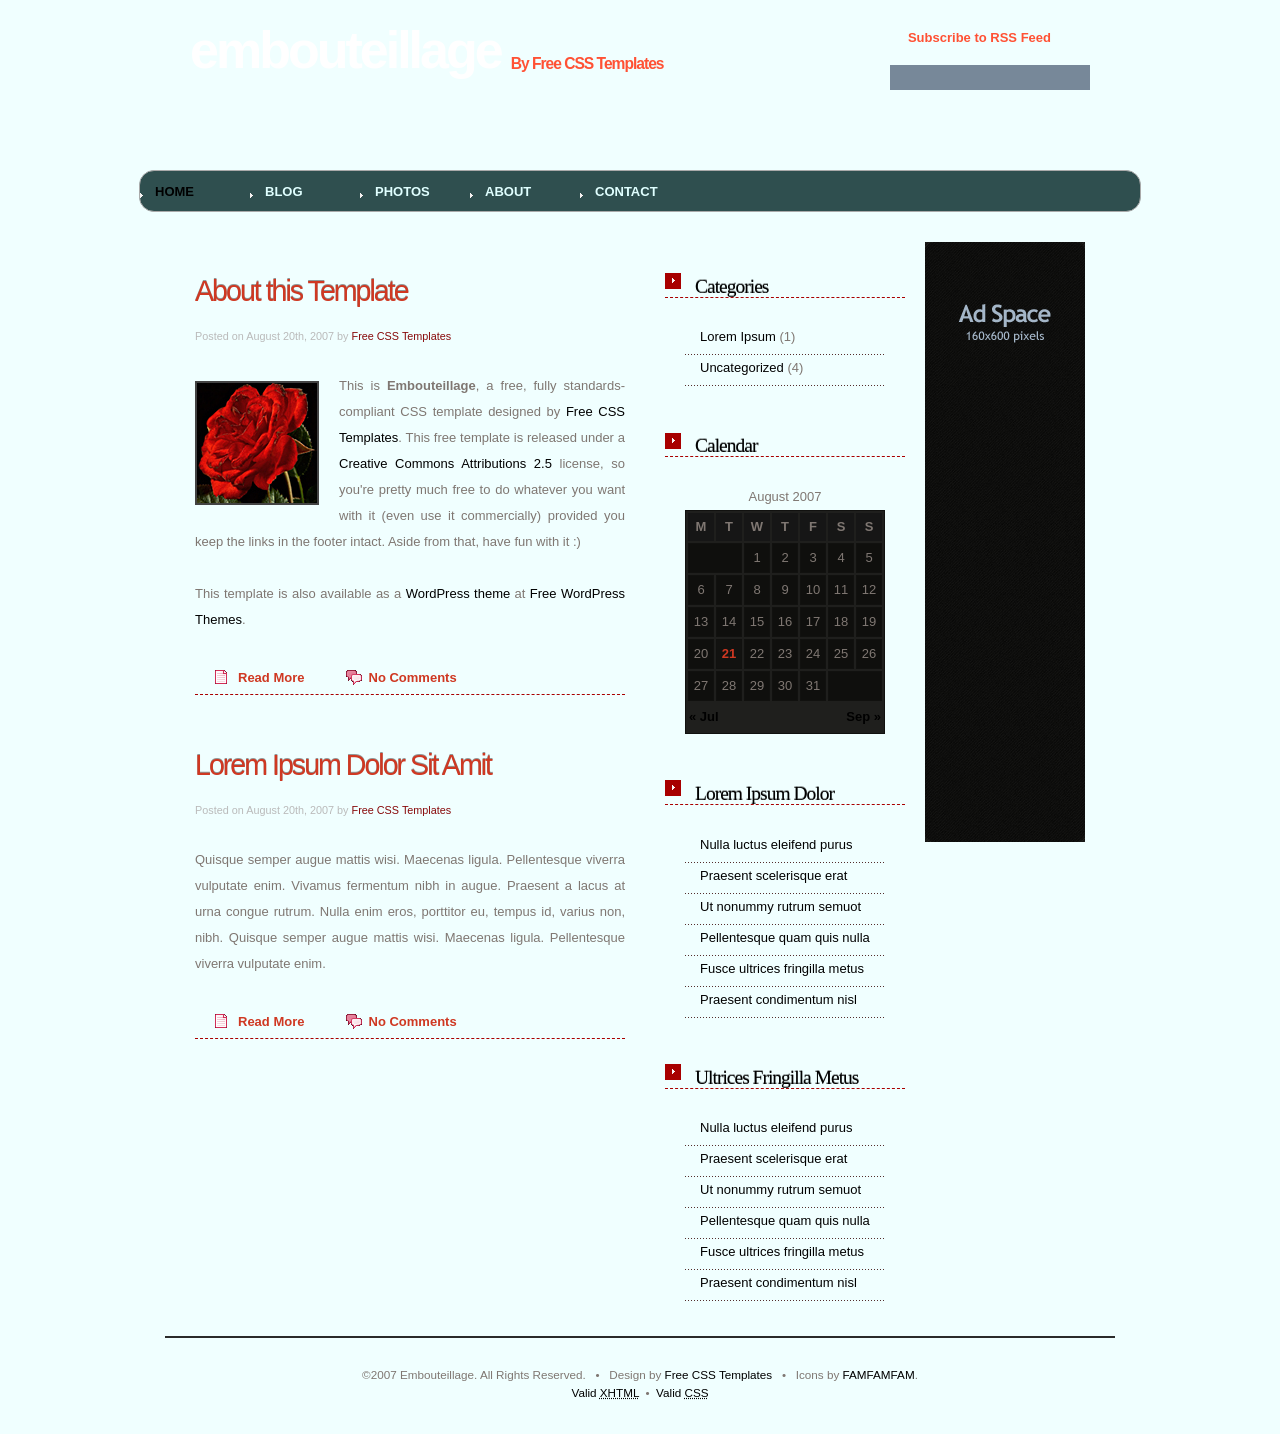
<file: static/plugin_layouts/layouts/Embouteillage/index.html>
<!DOCTYPE html PUBLIC "-//W3C//DTD XHTML 1.0 Strict//EN" "http://www.w3.org/TR/xhtml1/DTD/xhtml1-strict.dtd">
<!--

Design by Free CSS Templates
http://www.freecsstemplates.org
Released for free under a Creative Commons Attribution 2.5 License

Title      : Embouteillage
Version    : 1.0
Released   : 200800204
Description: Three-column blog design with the third column allocated for ads. Features Web 2.0 design ideal for 1024x768 resolutions.

-->
<html xmlns="http://www.w3.org/1999/xhtml">
<head>
<meta http-equiv="content-type" content="text/html; charset=utf-8" />
<title>Embouteillage by Free Css Templates</title>
<meta name="keywords" content="" />
<meta name="description" content="" />
<link href="default.css" rel="stylesheet" type="text/css" media="screen" />
</head>
<body>
<!-- start header -->
<div id="wrapper">
<div id="header">
	<div id="logo">
		<h1><a href="#">embouteillage</a></h1>
		<p><a href="http://www.freecsstemplates.org/">By Free CSS Templates</a></p>
	</div>
	<div id="rss"><a href="#">Subscribe to RSS Feed</a></div>
	<div id="search">
		<form id="searchform" method="get" action="">
			<fieldset>
				<input type="text" name="s" id="s" size="15" value="" />
				<input type="submit" id="x" value="Search" />
			</fieldset>
		</form>
	</div>
</div>
<!-- end header -->
<!-- star menu -->
<div id="menu">
	<ul>
		<li class="current_page_item"><a href="#">Home</a></li>
		<li><a href="#">Blog</a></li>
		<li><a href="#">Photos</a></li>
		<li><a href="#">About</a></li>
		<li><a href="#">Contact</a></li>
	</ul>
</div>
<!-- end menu -->
<!-- start page -->
<div id="page">
	<!-- start ads -->
	<div id="ads"><a href="#"><img src="images/ad160x600.gif" alt="" width="160" height="600" /></a></div>
	<!-- end ads -->
	<!-- start content -->
	<div id="content">
		<div class="post">
			<div class="title">
				<h2><a href="#">About this Template</a></h2>
				<p><small>Posted on August 20th, 2007 by <a href="#">Free CSS Templates</a></small></p>
			</div>
			<div class="entry">
				<p><img src="images/img06.jpg" alt="" width="120" height="120" class="left" />This is <strong>Embouteillage</strong>, a free, fully standards-compliant CSS template designed by <a href="http://www.freecsstemplates.org/">Free CSS Templates</a>. This free template is released under a <a href="http://creativecommons.org/licenses/by/2.5/">Creative Commons Attributions 2.5</a> license, so you're pretty much free to do whatever you want with it (even use it commercially) provided you keep the links in the footer intact. Aside from that, have fun with it :)</p>
				<p>This template is also available as a <a href="http://www.freewpthemes.net/preview/level2/">WordPress theme</a> at <a href="http://www.freewpthemes.net/">Free WordPress Themes</a>.</p>
			</div>
			<p class="links"> <a href="#" class="more">Read More</a> &nbsp;&nbsp;&nbsp; <a href="#" class="comments">No Comments</a> </p>
		</div>
		<div class="post">
			<div class="title">
				<h2><a href="#">Lorem Ipsum Dolor Sit Amit </a></h2>
				<p><small>Posted on August 20th, 2007 by <a href="#">Free CSS Templates</a></small></p>
			</div>
			<div class="entry">
				<p>Quisque semper augue mattis wisi. Maecenas ligula. Pellentesque viverra  vulputate enim. Vivamus fermentum nibh in augue. Praesent a lacus at  urna congue rutrum. Nulla enim eros, porttitor eu, tempus id, varius  non, nibh. Quisque semper augue mattis wisi. Maecenas ligula.  Pellentesque viverra vulputate enim.</p>
			</div>
			<p class="links"> <a href="#" class="more">Read More</a> &nbsp;&nbsp;&nbsp; <a href="#" class="comments">No Comments</a> </p>
		</div>
	</div>
	<!-- end content -->
	<!-- start sidebar -->
	<div id="sidebar">
		<ul>
			<li id="categories">
				<h2>Categories</h2>
				<ul>
					<li><a href="#">Lorem Ipsum</a> (1) </li>
					<li><a href="#">Uncategorized</a> (4) </li>
				</ul>
			</li>
			<li id="calendar">
				<h2>Calendar</h2>
				<div id="calendar_wrap">
					<table id="wp-calendar" summary="Calendar">
						<caption>
						August 2007
						</caption>
						<thead>
							<tr>
								<th abbr="Monday" scope="col" title="Monday">M</th>
								<th abbr="Tuesday" scope="col" title="Tuesday">T</th>
								<th abbr="Wednesday" scope="col" title="Wednesday">W</th>
								<th abbr="Thursday" scope="col" title="Thursday">T</th>
								<th abbr="Friday" scope="col" title="Friday">F</th>
								<th abbr="Saturday" scope="col" title="Saturday">S</th>
								<th abbr="Sunday" scope="col" title="Sunday">S</th>
							</tr>
						</thead>
						<tfoot>
							<tr>
								<td abbr="July" colspan="3" id="prev"><a href="#">&laquo; Jul</a></td>
								<td class="pad">&nbsp;</td>
								<td abbr="September" colspan="3" id="next" class="pad"><a href="#">Sep &raquo;</a></td>
							</tr>
						</tfoot>
						<tbody>
							<tr>
								<td colspan="2" class="pad">&nbsp;</td>
								<td>1</td>
								<td>2</td>
								<td>3</td>
								<td>4</td>
								<td>5</td>
							</tr>
							<tr>
								<td>6</td>
								<td>7</td>
								<td>8</td>
								<td>9</td>
								<td>10</td>
								<td>11</td>
								<td>12</td>
							</tr>
							<tr>
								<td>13</td>
								<td>14</td>
								<td>15</td>
								<td>16</td>
								<td>17</td>
								<td>18</td>
								<td>19</td>
							</tr>
							<tr>
								<td>20</td>
								<td id="today">21</td>
								<td>22</td>
								<td>23</td>
								<td>24</td>
								<td>25</td>
								<td>26</td>
							</tr>
							<tr>
								<td>27</td>
								<td>28</td>
								<td>29</td>
								<td>30</td>
								<td>31</td>
								<td class="pad" colspan="2">&nbsp;</td>
							</tr>
						</tbody>
					</table>
				</div>
			</li>
			<li>
				<h2>Lorem Ipsum Dolor</h2>
				<ul>
					<li><a href="#">Nulla luctus eleifend purus</a></li>
					<li><a href="#">Praesent  scelerisque erat</a></li>
					<li><a href="#">Ut nonummy rutrum semuot</a></li>
					<li><a href="#">Pellentesque  quam quis nulla</a></li>
					<li><a href="#">Fusce ultrices fringilla metus</a></li>
					<li><a href="#">Praesent  condimentum nisl</a></li>
				</ul>
			</li>
			<li>
				<h2>Ultrices Fringilla Metus</h2>
				<ul>
					<li><a href="#">Nulla luctus eleifend purus</a></li>
					<li><a href="#">Praesent  scelerisque erat</a></li>
					<li><a href="#">Ut nonummy rutrum semuot</a></li>
					<li><a href="#">Pellentesque  quam quis nulla</a></li>
					<li><a href="#">Fusce ultrices fringilla metus</a></li>
					<li><a href="#">Praesent  condimentum nisl</a></li>
				</ul>
			</li>
		</ul>
	</div>
	<!-- end sidebar -->
</div>
<!-- end page -->
<!-- start footer -->
<div id="footer">
	<p class="legal">
		&copy;2007 Embouteillage. All Rights Reserved.
		&nbsp;&nbsp;&bull;&nbsp;&nbsp;
		Design by <a href="http://www.freecsstemplates.org/">Free CSS Templates</a>
		&nbsp;&nbsp;&bull;&nbsp;&nbsp;
		Icons by <a href="http://famfamfam.com/">FAMFAMFAM</a>. </p>
	<p class="links">
		<a href="http://validator.w3.org/check/referer" class="xhtml" title="This page validates as XHTML">Valid <abbr title="eXtensible HyperText Markup Language">XHTML</abbr></a>
		&nbsp;&bull;&nbsp;
		<a href="http://jigsaw.w3.org/css-validator/check/referer" class="css" title="This page validates as CSS">Valid <abbr title="Cascading Style Sheets">CSS</abbr></a>
	</p>
</div>
</div>
<!-- end footer -->
</body>
</html>
</file>
<file: static/plugin_layouts/layouts/Embouteillage/default.css>
/*
Design by Free CSS Templates
http://www.freecsstemplates.org
Released for free under a Creative Commons Attribution 2.5 License
*/

body {
	margin: 0;
	padding: 0;
	background-color:#F0FFFF;
	text-align: justify;
	font: 13px "Trebuchet MS", Arial, Helvetica, sans-serif;
	color: #7F7772;
}

form {
	font-family:Times Roman;
	font-size:10;
	color : black;
	margin: 0;
	padding: 0;
}

fieldset {
	margin: 0;
	padding: 0;
	border: none;
}

input, textarea {
	padding: 5px;
	border: 2px solid #626262;
	font: normal 1em "Trebuchet MS", Arial, Helvetica, sans-serif;
}
h1, h1 a, h2, h2 a, h3, h3 a {
	margin: 0;
	text-decoration: none;
	font-weight: normal;
	color: #CF3822;
}

h1 {
	letter-spacing: -3px;
	font-size: 2.6em;
}

h2 {
	letter-spacing: -2px;
	font-size: 2em;size: 36px;
	line-height: 40px;
	margin: 1em 0 .6em 0;
	font-weight: normal;
	color: white;
	font-family: 'Hammersmith One', sans-serif;
	text-shadow: 0 -1px 0 rgba(0,0,0,0.4);
	position: relative;
	color:brown;
}

h3 {
	margin-bottom: 2em;
	font-size: 1em;
	font-weight: bold;
}

p, ol, ul {
	margin: 0 0 2em 0;
	line-height: 200%;
}

blockquote {
	margin: 0 0 0 1.5em;
	padding-left: 1em;
	border-left: 5px solid #DDDDDD;
}

a {
	color: #000000;
	text-decoration: none;}

a:hover {
	text-decoration: none;
	color: #FF5134;
}

img {
	border: none;
}

img.left {
	float: left;
	margin: 8px 20px 0px 0px;
	border: 2px solid #434343; 
}


/* Header */

#wrapper {
}

#header {
	width: 900px;
	height: 170px;
	margin: 0 auto;
}

#logo h1, #logo p {
	float: left;
	color: #AAFF00;
}

#logo h1 {
	height: 88px;
	padding: 20px 90px 0 0;
	font-size: 4em;
}

#logo p {
	margin: 0 0 0 -80px;
	padding: 55px 0 0 0;
	line-height: normal;
	letter-spacing: -1px;
	font-size: 1.2em;
	font-weight: bold;
}

#logo a {
	text-decoration: none;
	color: #FFFFFF;
	font-weight: bold;
}

#logo p a {
	color: #FF5134;
}

/* RSS */

#rss {
	padding: 30px 39px 20px 0;
	text-align: right;
}

#rss a {
	padding: 0 0 3px 24px;
	text-decoration: none;
	font-weight: bold;
	color: #FF5134;
}

#rss a:hover {
}

/* Search */

#search {
	float: right;
	width: 200px;
	height: 25px;
	background: #778899;
}

#search #x {
	display: none;
}

#search #s {
	padding: 6px 5px 5px 35px;
	width: 160px;
	height: auto;
	background: none;
	border: none;
	font: normal 1em Arial, Helvetica, sans-serif;
	color: #000;
}

#search br {
	display: none;
}

/* Menu */

#menu {
	width: 1000px;
	height: 40px;
	margin: 0 auto;
	background-color:#2F4F4F;
	border-radius:15px;
	-moz-border-radius:15px;
	-webkit-border-radius: 15px;
	border: 1px solid #aaa;

}

#menu ul {
	margin: 0;
	padding: 0;
	list-style: none;
}

#menu li {
	display: inline;
	text-transform: uppercase;
}

#menu a {
	display: block;
	float: left;
	background-color:silver;
	background: url(images/img03.gif) no-repeat left 75%;
	padding: 8px 30px 0 15px;
	text-decoration: none;
	font-family: Arial, Helvetica, sans-serif;
	font-size: 1em;
	font-weight: bold;
	color:#E0FFFF;
	font-size:inherit;
	min-width: 5em;
}

#menu a:hover {
	color: #FF5134;
}

#menu .current_page_item {
}

#menu .current_page_item a {
	color: #000000;
}

/* Page */

#page {
	width: 890px;
	margin: 0 auto;
	padding: 30px 0;
}

/* Ads */

#ads {
	float: right;
	width: 160px;
	padding: 0 0 0 20px;
}

/* Content */

#content {
	float: left;
	width: 430px;
}

.post {
	margin-bottom: 50px;
	border-bottom: 1px #A90000 dashed;
}

.post .title {
}

.post .title h2 {
	font-size: 2.2em;
	color: #CF3822;
}

.post .title p {
	margin: 0;
	line-height: normal;
	color: #BABABA;
}

.post .title p a {
	color: #880A0B;
}

.post .entry {
	padding-top: 30px;
}

.post .links {
	width: 410px;
	height: 29px;
	margin: 0;
	padding: 6px 0 0 20px;
}

.post .links a {
	padding: 0 23px;
	text-decoration: none;
	font-weight: bold;
	color: #CF3822;
}

.post .links a:hover {
	text-decoration: underline;
	color: #CF3822;
}

.post .links .more {
	background: url(images/img07.gif) no-repeat;
}

.post .links .comments {
	background: url(images/img08.gif) no-repeat;
}

/* Sidebar */

#sidebar {
	float: right;
	width: 240px;
}

#sidebar ul {
	margin: 0;
	padding: 0;
	list-style: none;
}

#sidebar li {
	margin-bottom: 20px;
}

#sidebar li ul {
	padding: 15px 20px;
	line-height: 200%;
}

#sidebar li li {
	margin: 0;
	padding-left: 15px;
	padding-bottom: 5px;
	background: url(images/img04.gif) repeat-x left bottom;
}

#sidebar h2 {
	width: 210px;
	height: 30px;
	padding: 5px 0 0 30px;
	background: url(images/img05.gif) no-repeat left 60%;
	border-bottom: 1px #A90000 dashed;
	letter-spacing: -1px;
	font-size: 1.5em;
	color: #000000;
	font-family:Callibri;
}

#sidebar a:hover {

}

/* Calendar */

#calendar_wrap {
	padding: 15px 20px;
}

#calendar table {
	width: 100%;
	background: #1F1F1D;
	border: 1px solid #11110F;
	text-align: center;
}

#calendar thead {
	background: #161616;
}

#calendar tbody td {
	background: #0F0F0D;
	border: 1px solid #11110F;
}

#calendar #prev {
	text-align: left;
}

#calendar #next {
	text-align: right;
}

#calendar tfoot a {
	text-decoration: none;
	font-weight: bold;
}

#calendar #today {
	background: #121210;
	border: 1px solid #11110F;
	font-weight: bold;
	color: #CF3822
}

/* Footer */

#footer {
	clear: both;
	width: 950px;
	margin: 0 auto;
	padding: 30px 0;
	border-top: 2px solid #2B2B2B;
}

#footer p {
	margin: 0 0 5px 0;
	text-align: center;
	line-height: normal;
	font-size: .9em;
}

#footer a {
	text-decoration: none;
}
</file>
